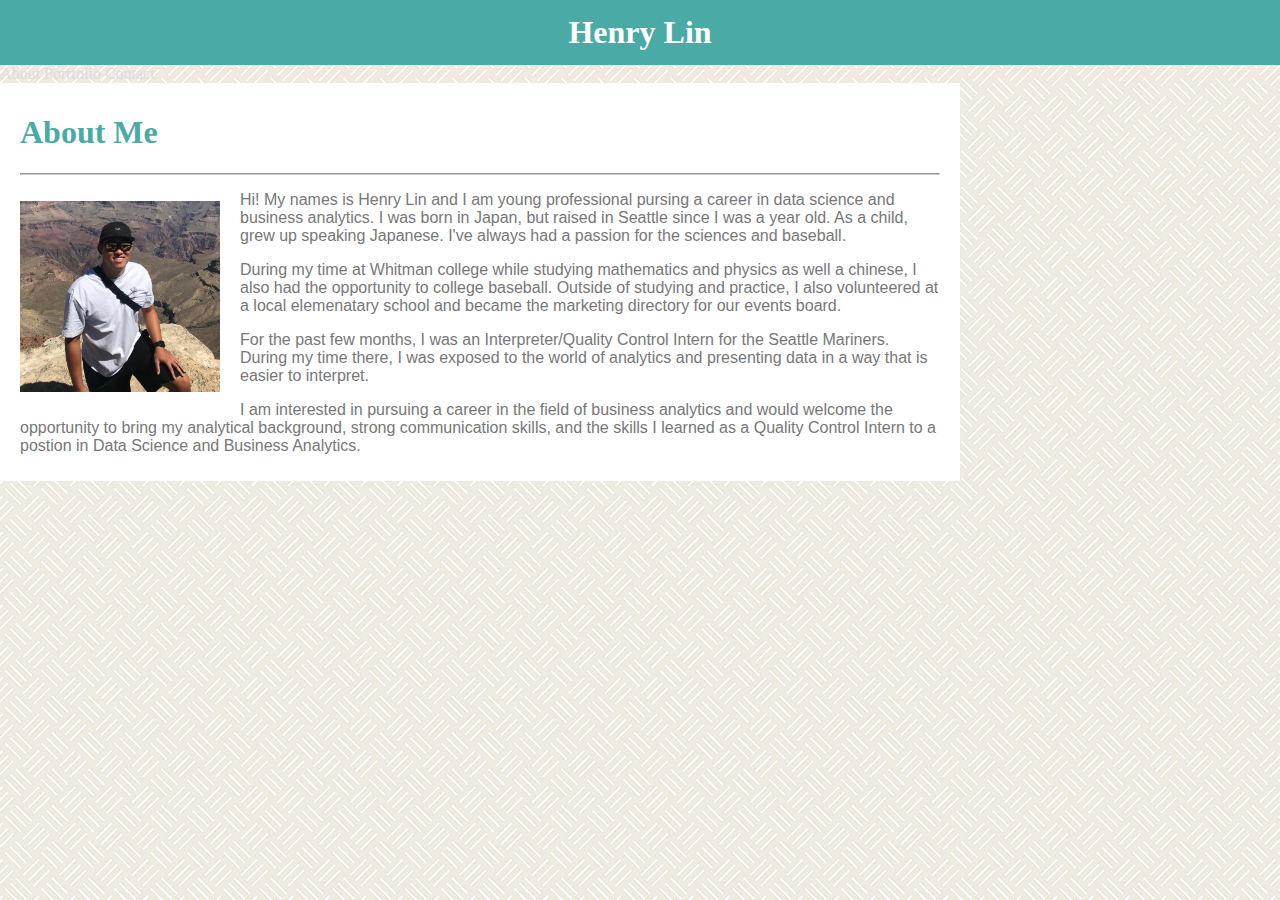
<file: index.html>
<!DOCTYPE html>
<html lang="en">
<head>
    <meta charset="UTF-8">
    <meta name="viewport" content="width=device-width, initial-scale=1.0">
    <meta http-equiv="X-UA-Compatible" content="ie=edge">
    <title>Henry Lin</title>
    <link href="assets/css/style.css" rel="stylesheet">
</head>
<body>
    <h1 id="title"><strong>Henry Lin</strong></h1>

    <div class="topnav">
        <a class="active" href="index.html">About</a>
        <a href="portfolio.html">Portfolio</a>
        <a href="contact.html">Contact</a>

    </div>

    <div class="aboutme">
        <h1 id="about">About Me</h1>
        <hr>
        <p>
            <img id="henry" src="assets/images/IMG_7320.jpeg" alt="Henry">
            Hi! My names is Henry Lin and I am young professional pursing a career in data science and business analytics. I was born in Japan, but raised in Seattle since I was a year old. As a child, grew up speaking Japanese. I've always had a passion for the sciences and baseball. 
        </p>
        <p> 
            During my time at Whitman college while studying mathematics and physics as well a chinese, I also had the opportunity to college baseball. Outside of studying and practice, I also volunteered at a local elemenatary school and became the marketing directory for our events board.
        </p>   
        <p>
            For the past few months, I was an Interpreter/Quality Control Intern for the Seattle Mariners. During my time there, I was exposed to the world of analytics and presenting data in a way that is easier to interpret. 
        </p>
        <p>
            I am interested in pursuing a career in the field of business analytics and would welcome the opportunity to bring my analytical background, strong communication skills, and the skills I learned as a Quality Control Intern to a postion in Data Science and Business Analytics.
        </P>
    </div>
    
</body>
</html>
</file>
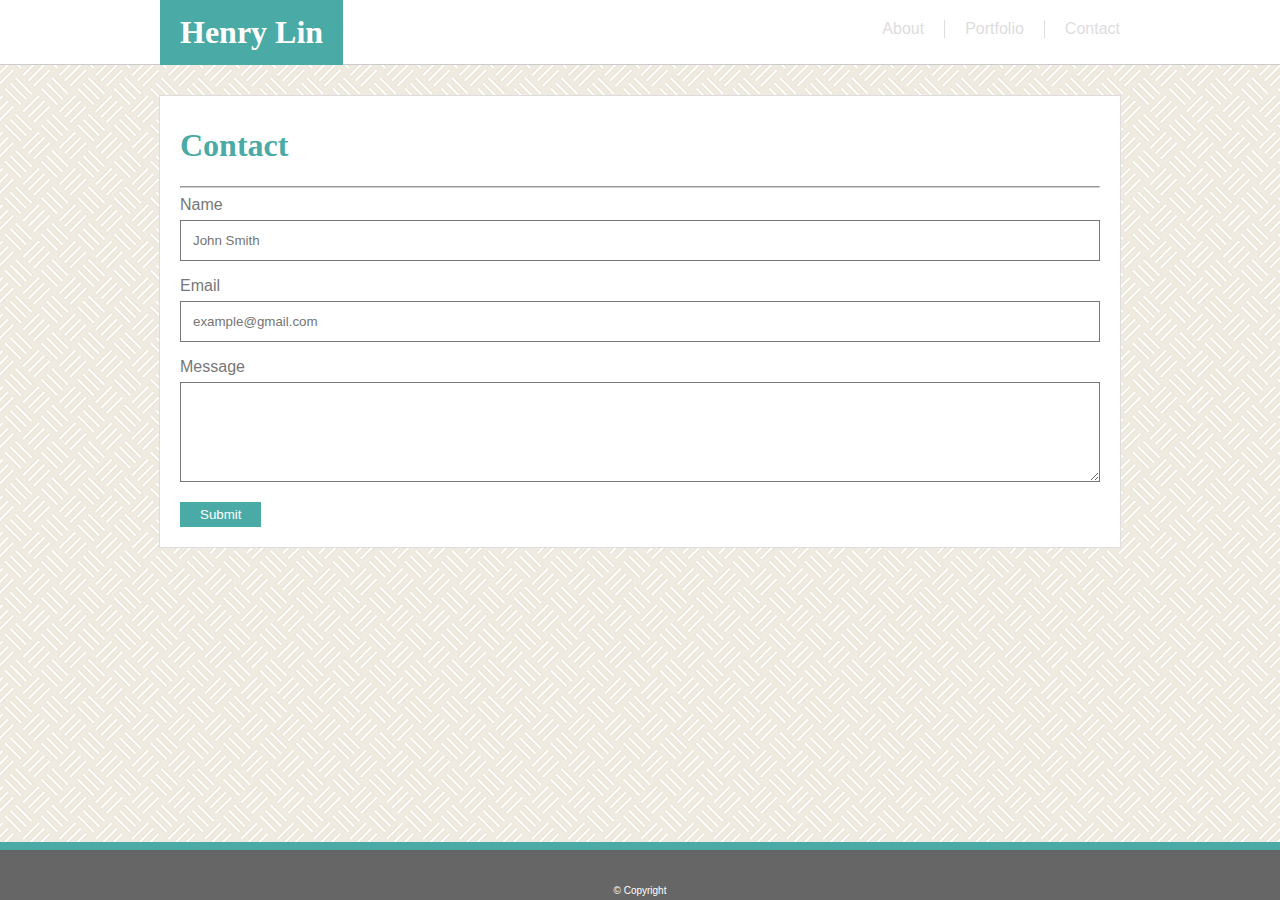
<file: contact.html>
<!DOCTYPE html>
<html lang="en">
<head>
    <meta charset="UTF-8">
    <meta name="viewport" content="width=device-width, initial-scale=1.0">
    <meta http-equiv="X-UA-Compatible" content="ie=edge">
    <title>Contact</title>
    <link href="assets/css/style.css" rel="stylesheet">
</head>
<body>
    <header>
        <div class="headcon">
            <h1 id="title"><strong>Henry Lin</strong></h1>
                <ul>
                    <li><a href="index.html">About</a>
                    <li id="port"><a href="portfolio.html">Portfolio</a>
                    <li id="contact"><a href="contact.html">Contact</a>
                </ul>
        </div>
    </header>
    <div class="container">
        <div class="containertwo">
            <div class="contact">

                <h1>Contact</h1>
                    
                <hr>

                <form action="action_page.php">
                    <label for="name">Name</label>
                    <input type="text" id="name" name="name" placeholder="John Smith">

                    <label for="email">Email</label>
                    <input type="text" id="email" name="email" placeholder="example@gmail.com">

                    <label for="message">Message</label>
                    <textarea id="message" name="message"></textarea>

                    <input id="submit" type="submit" value="Submit">
                </form>
            </div>
        </div>
    </div>

    <footer>
        <div class="foot">
            <p>&copy; Copyright</p>
        </div>
    </footer>
</body>
</html>
</file>
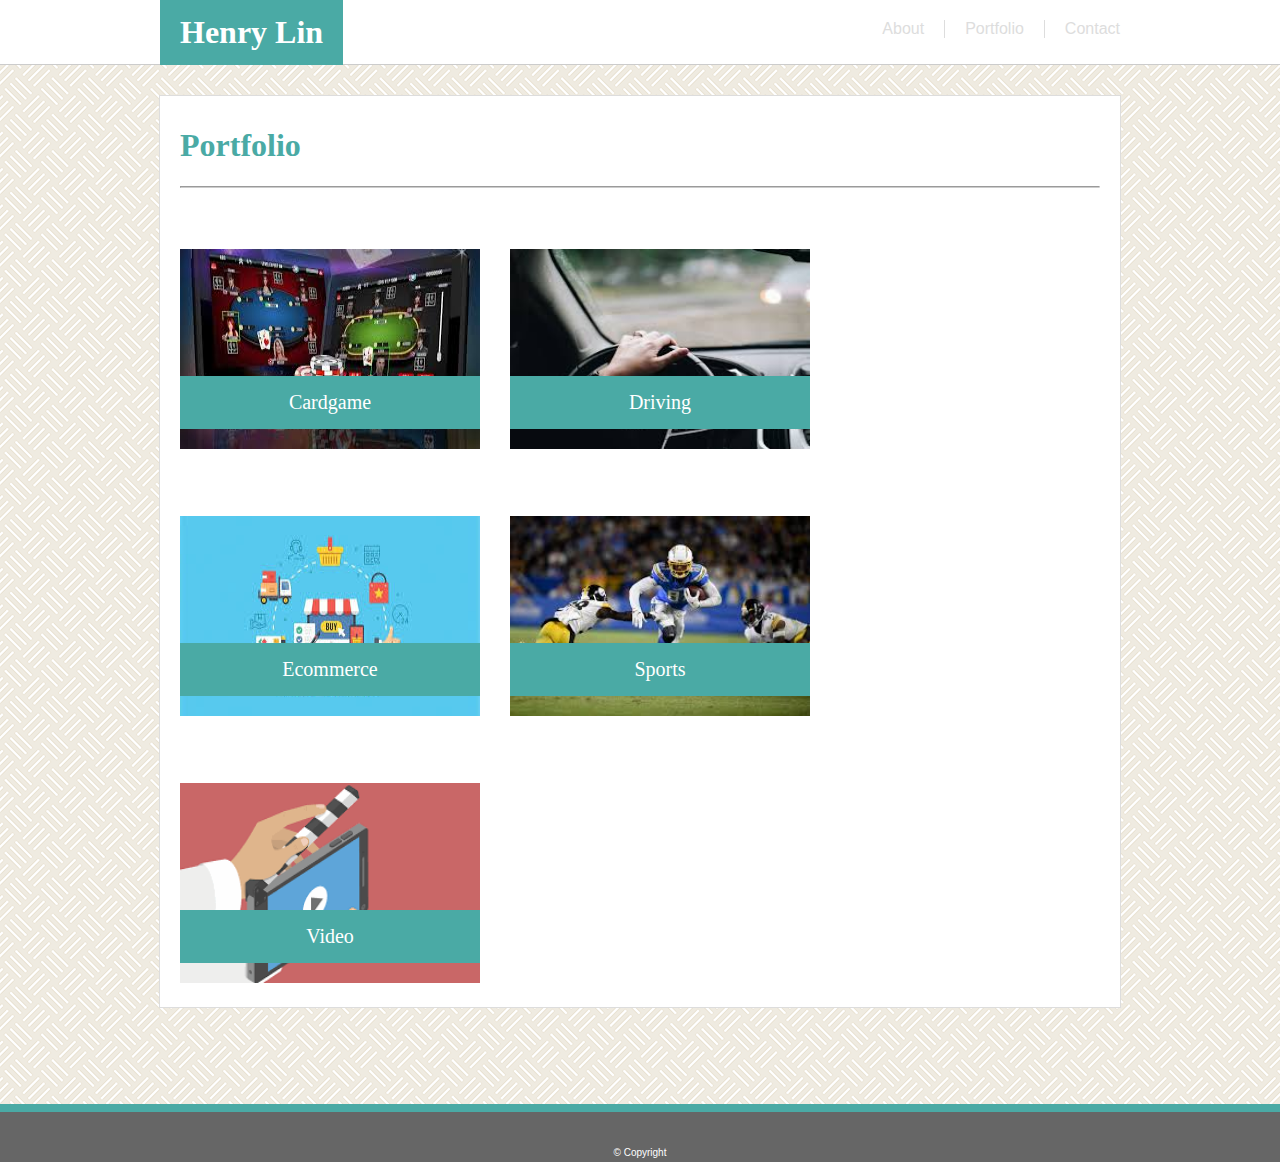
<file: portfolio.html>
<!DOCTYPE html>
<html lang="en">
<head>
    <meta charset="UTF-8">
    <meta name="viewport" content="width=device-width, initial-scale=1.0">
    <meta http-equiv="X-UA-Compatible" content="ie=edge">
    <title>Portofolio</title>
    <link href="assets/css/style.css" rel="stylesheet">
</head>
<body>
    
    <header>
        <div class="headcon">
            <h1 id="title"><strong>Henry Lin</strong></h1>
                <ul>
                    <li><a href="index.html">About</a>
                    <li id="port"><a href="portfolio.html">Portfolio</a>
                    <li id="contact"><a href="contact.html">Contact</a>
                </ul>
        </div>
    </header>


    <div class="container">
        <div class="containertwo">

            <div class="portfolio">
                
                <h1>Portfolio</h1>
                    
                <hr>
                    <!-- .container>.box#box$*10 -->
                    <div class="flex">
                        <div class="box" id="box1">
                            <div class="text-block">
                                <h4>Cardgame</h4>
                            </div>
                            <a href="#" ><img src="assets/images/cardgame.jpeg" alt="cardgame"></a>
                        </div>
                        <div class="box" id="box2">
                            <div class="text-block">
                                <h4>Driving</h4>
                            </div>
                            <a href="#" ><img src="assets/images/driving.jpeg" alt="driving"></a>
                        </div>
                        <div class="box" id="box3">
                            <div class="text-block">
                                <h4>Ecommerce</h4>
                            </div>
                            <a href="#"><img src="assets/images/Ecommerce.jpeg" alt="Ecommerce"></a>
                        </div>
                        <div class="box" id="box4">
                            <div class="text-block">
                                <h4>Sports</h4>
                            </div>
                            <a href="#"><img src="assets/images/sports.jpeg" alt="sports"></a>
                        </div>
                        <div class="box" id="box5">
                            <div class="text-block">
                                <h4>Video</h4>
                            </div>
                            <a href="#"><img src="assets/images/video.png" alt="video" id="vid"></a>
                        </div>
                    
                    
                
            </div>
        </div>
    </div>
    </div>

    <div class="infoot">
            <div class="foot">
                <p>&copy; Copyright</p>
            </div>
        </div>
</body>
</html>
</file>
<file: assets/css/style.css>
body {
    background-color: #ffffff;
    background-image: url("../images/floor-tile.png");
    margin: 0 0;
}

header {
    background-color: #ffffff;
    height: 64px;
    border-bottom: 1px solid #cccccc;
    margin-bottom: 30px;
    text-align: center;
}

hr {
    border-bottom: 1px solid #cccccc;
}

.headcon {
    margin: 0 auto;
    padding: 0px 0; 
    width: 960px;
    margin-bottom: 20px;
    display: flex;
    justify-content: flex-end;
    font-family: 'Georgia', Times, 'Times New Roman', serif;
}

#title {
    margin: 0 0;
    padding: 14px 20px;
    background-color: #4aaaa5;
    color: #ffffff;
    margin-right: auto;
    text-align: center;
}

ul {
    margin: 20px 0 0 0;
}

li {
    display: inline-block;
    padding: 0px 20px;
    font-family: 'Arial', 'Helvetica Neue', Helvetica, sans-serif;
}
a {
    text-decoration: none;
    color: #dddddd;
}

#contact {
    padding: 0 0 0 20px;
}

#port {
    border-right: 1px solid #dddddd;
    border-left: 1px solid #dddddd;
}

.container {
    margin: 0 auto;
    width: 960px;
    border: 1px solid #dddddd;
}


#henry {
    width: 200px;
    float: left;
    padding: 10px 20px 10px 0;
}

.containertwo {
    width: 100%;
}

.aboutme{
    width: 920px;
    padding: 10px 20px;
    font-family: 'Arial', 'Helvetica Neue', Helvetica, sans-serif;
    background-color: #ffffff;
    color: #777777;
}

#about{
    color: #4aaaa5;
    font-family: 'Georgia', Times, 'Times New Roman', serif;
}

.foot {
    text-align: center;
    margin:  auto;
    font-size: 10px;
    color: #ffffff;
    padding: 25px 0 0 0;
    font-family: 'Arial', 'Helvetica Neue', Helvetica, sans-serif;
}

.infoot{
    position: relative;
    left: 0;
    bottom: 0;
    width: 100%;
    background-color: #666666;
    text-align: center;
    height: 50px;
    border-top: 8px solid #4aaaa5;
    margin: 96px 0 0 0;
}

footer {
    position: absolute;
    left: 0;
    bottom: 0;
    width: 100%;
    background-color: #666666;
    text-align: center;
    height: 50px;
    border-top: 8px solid #4aaaa5;
    margin: 46px 0 0 0;
  }

.contact { 
    background: #ffffff;
    width: 920px;
    padding: 10px 20px;
    font-family: 'Georgia', Times, 'Times New Roman', serif;
    color: #4aaaa5;
}

input[type=text], select, textarea {
    width: 100%; 
    padding: 12px; 
    border: 1px solid #777777; 
    box-sizing: border-box; 
    margin-top: 6px; 
    margin-bottom: 16px; 
    resize: vertical;

}

#message {
    width: 100%;
    height: 100px;
}

label {
    width: 10px;
    color: #777777;
    font-family: 'Arial', 'Helvetica Neue', Helvetica, sans-serif;
}

input[type=submit] {
    background-color: #4aaaa5;
    color: white;
    padding: 12px 20px;
    border: none;
    padding: 5px 20px;
    margin: 0 0 10px 0;
}

.portfolio {
    background: #ffffff;
    width: 920px;
    padding: 10px 20px;
    font-family: 'Georgia', Times, 'Times New Roman', serif;
    color: #4aaaa5;
}

.flex {
    display: flex;
    flex-wrap: wrap;
    align-items: flex-start;
    flex-direction: row;
    width: 700px;
    
}
.flex img {
    margin: 0px 30px 10px 0;
    width: 300px;
    height: 200px;
  }

.text-block {
    position: relative; 
    width: 300px; 
    color: #ffffff;
    background-color: #4aaaa5;
    text-align: center;
    font-size: 20px;
    top: 180px;
}
h4 {
    margin: 0;
    padding: 15px 0;
    font-weight: 100;
}
</file>
